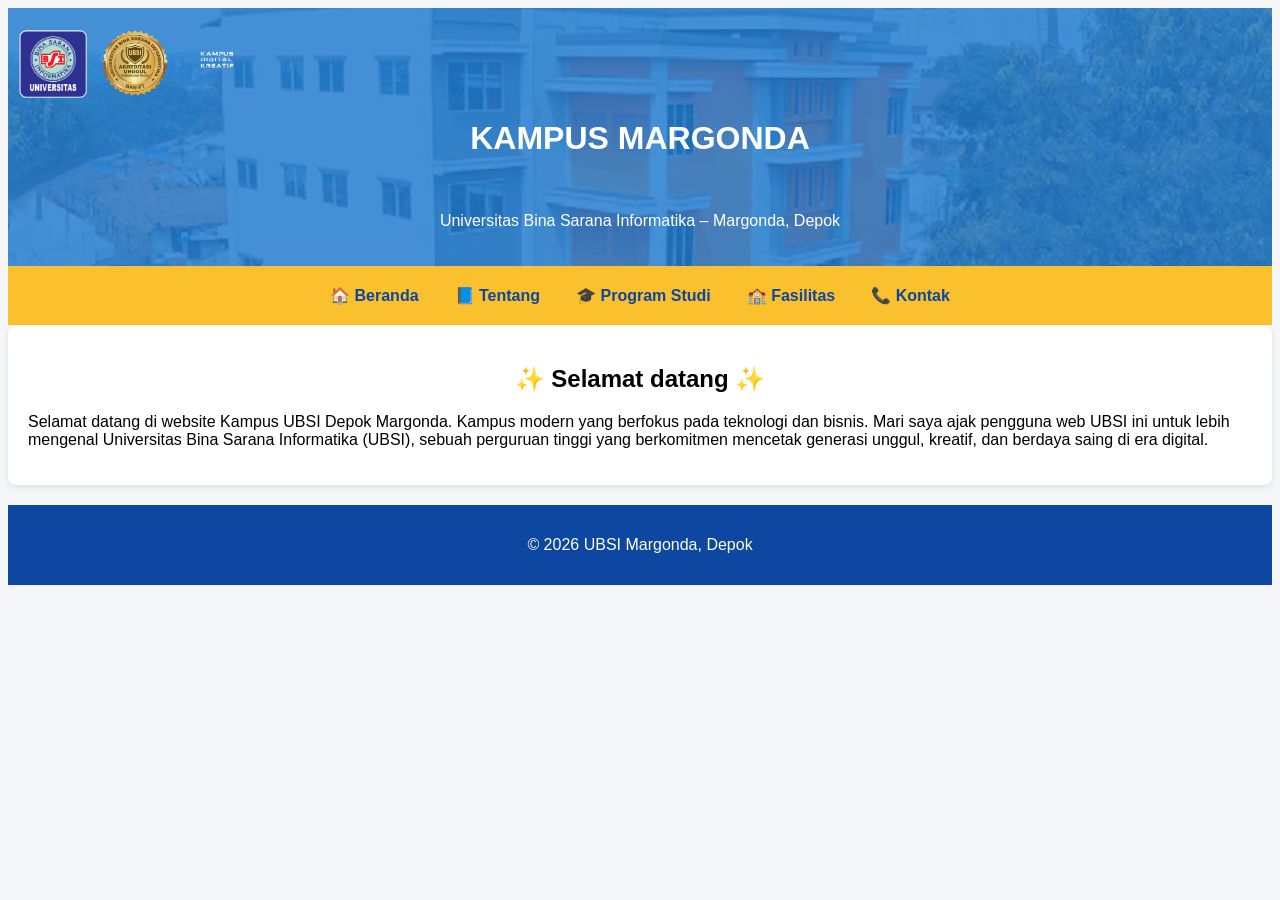
<file: index.html>
<!DOCTYPE html>
<html lang="id">
<head>
    <meta charset="UTF-8">
    <meta name="viewport" content="width=device-width, initial-scale=1.0">
    <title>UBSI Depok Margonda</title>
    <link rel="stylesheet" href="style.css">
</head>
<body>

     <header class="header">
    <div class="header-logo">
        <img src="UBSILOGO.png" alt="Logo 1">
        <img src="ubsi_unggul Rev-01.png" alt="Logo 2">
        <img src="KampusDigitalKreatifNEWWhite.png" alt="Logo 3">
    </div>
    <h1 style="text-align: center;">KAMPUS MARGONDA</h1> <br>
    <p style="text-align: center;">Universitas Bina Sarana Informatika – Margonda, Depok</p>
</header>

<nav>
    <a href="index.html">🏠 Beranda</a>
    <a href="about.html">📘 Tentang</a>
    <a href="prodi.html">🎓 Program Studi</a>
    <a href="fasilitas.html">🏫 Fasilitas</a>
    <a href="contact.html">📞 Kontak</a>
</nav>                   

<main class="container">
    <div class="card">
      <h2 style="text-align: center;">✨ Selamat datang ✨</h2>

        <p>
            Selamat datang di website Kampus UBSI Depok Margonda.
            Kampus modern yang berfokus pada teknologi dan bisnis. Mari saya ajak pengguna web UBSI 
            ini untuk lebih mengenal Universitas Bina Sarana Informatika (UBSI), sebuah perguruan
            tinggi yang berkomitmen mencetak generasi unggul, kreatif, dan berdaya saing di era digital. <br>
        </p>
    </div>
</main>

<footer>
    <p>© 2026 UBSI Margonda, Depok</p>
</footer>

</body>
</html>
</file>
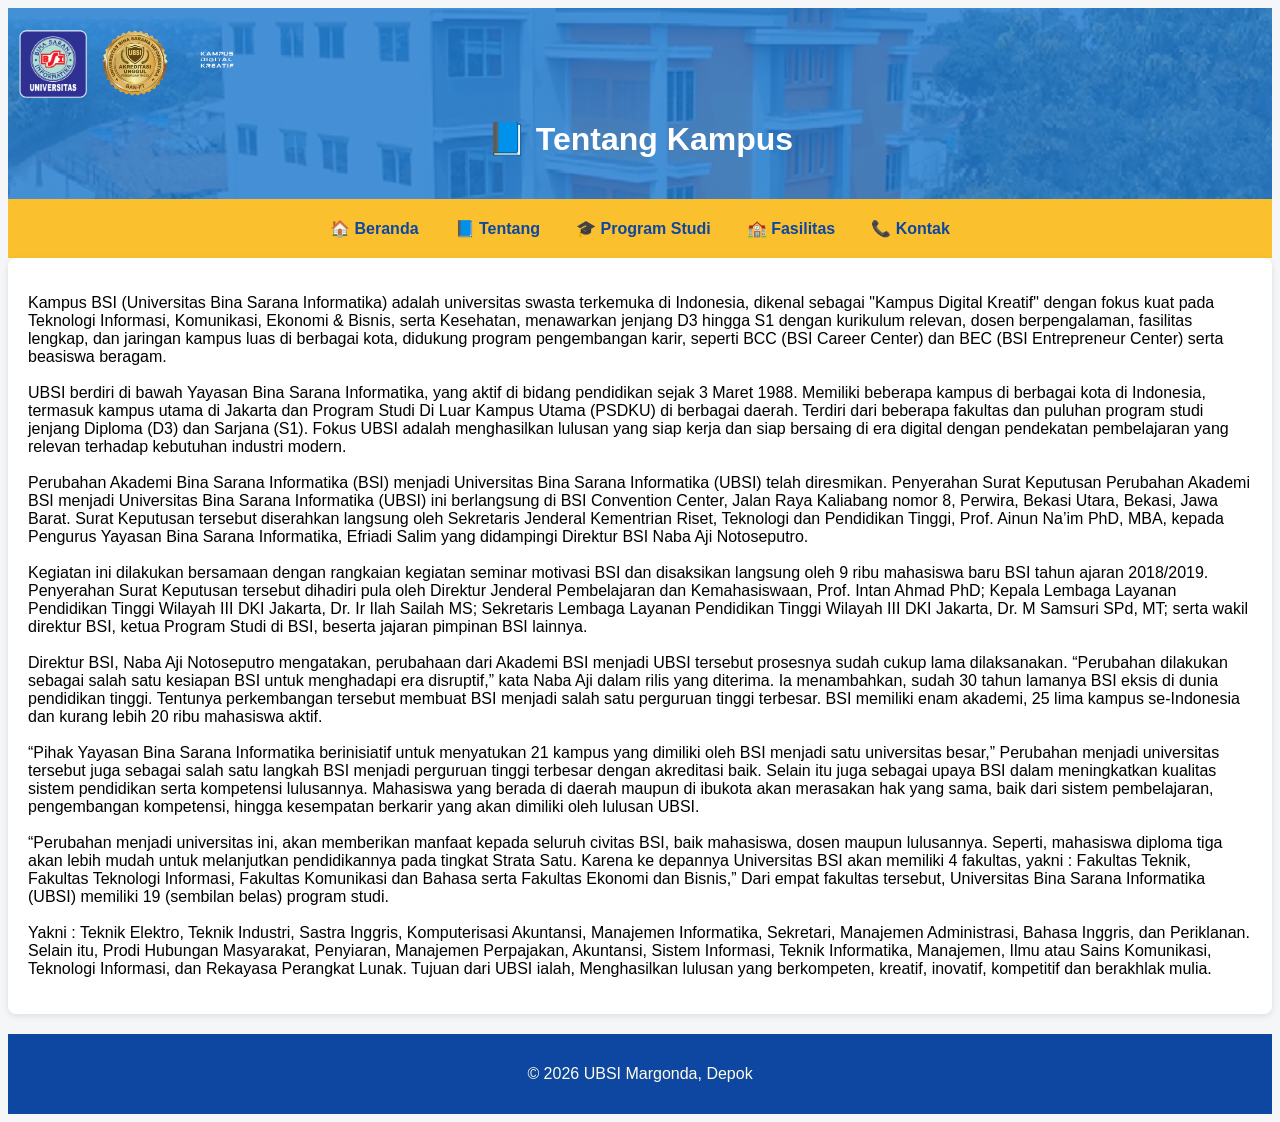
<file: about.html>
<!DOCTYPE html>
<html lang="id">
<head>
    <meta charset="UTF-8">
    <meta name="viewport" content="width=device-width, initial-scale=1.0">
    <title>Tentang UBSI Depok</title>
    <link rel="stylesheet" href="style.css">
</head>
<body>

    <header class="header">
    <div class="header-logo">
        <img src="UBSILOGO.png" alt="Logo 1">
        <img src="ubsi_unggul Rev-01.png" alt="Logo 2">
        <img src="KampusDigitalKreatifNEWWhite.png" alt="Logo 3">
    </div>

   <h1 style="text-align: center;">📘 Tentang Kampus</h1>
</header>

<nav>
    <a href="index.html">🏠 Beranda</a>
    <a href="about.html">📘 Tentang</a>
    <a href="prodi.html">🎓 Program Studi</a>
    <a href="fasilitas.html">🏫 Fasilitas</a>
    <a href="contact.html">📞 Kontak</a>
</nav>

<main class="container">
    <div class="card">
        <p>
            Kampus BSI (Universitas Bina Sarana Informatika) adalah universitas swasta terkemuka di Indonesia, dikenal sebagai 
            "Kampus Digital Kreatif" dengan fokus kuat pada Teknologi Informasi, Komunikasi, Ekonomi & Bisnis, 
            serta Kesehatan, menawarkan jenjang D3 hingga S1 dengan kurikulum relevan, dosen berpengalaman, fasilitas lengkap,
            dan jaringan kampus luas di berbagai kota, didukung program pengembangan karir,
            seperti BCC (BSI Career Center) dan BEC (BSI Entrepreneur Center) serta beasiswa beragam. <br>
            <br>
            UBSI berdiri di bawah Yayasan Bina Sarana Informatika, yang aktif di bidang pendidikan sejak 3 Maret 1988.
            Memiliki beberapa kampus di berbagai kota di Indonesia, termasuk kampus utama di Jakarta dan 
            Program Studi Di Luar Kampus Utama (PSDKU) di berbagai daerah. Terdiri dari beberapa fakultas dan puluhan program studi jenjang Diploma (D3) dan Sarjana (S1).
            Fokus UBSI adalah menghasilkan lulusan yang siap kerja dan siap bersaing di era digital dengan pendekatan pembelajaran
            yang relevan terhadap kebutuhan industri modern. <br>
            <br>
           Perubahan Akademi Bina Sarana Informatika (BSI) menjadi Universitas Bina Sarana Informatika (UBSI) telah diresmikan.
           Penyerahan Surat Keputusan Perubahan Akademi BSI menjadi Universitas Bina Sarana Informatika (UBSI) ini berlangsung di BSI Convention Center, 
           Jalan Raya Kaliabang nomor 8, Perwira, Bekasi Utara, Bekasi, Jawa Barat. Surat Keputusan tersebut diserahkan langsung oleh Sekretaris Jenderal Kementrian Riset, 
           Teknologi dan Pendidikan Tinggi, Prof. Ainun Na’im PhD, MBA, kepada Pengurus Yayasan Bina Sarana Informatika, Efriadi Salim yang didampingi Direktur BSI Naba Aji Notoseputro. <br>
           <br>
           Kegiatan ini dilakukan bersamaan dengan rangkaian kegiatan seminar motivasi BSI dan disaksikan langsung oleh 9 ribu mahasiswa baru BSI tahun ajaran 2018/2019. 
           Penyerahan Surat Keputusan tersebut dihadiri pula oleh Direktur Jenderal Pembelajaran dan Kemahasiswaan, Prof. Intan Ahmad PhD; Kepala Lembaga Layanan Pendidikan Tinggi Wilayah III DKI Jakarta, 
           Dr. Ir Ilah Sailah MS; Sekretaris Lembaga Layanan Pendidikan Tinggi Wilayah III DKI Jakarta, Dr. M Samsuri SPd, MT; serta wakil direktur BSI, ketua Program Studi di BSI, 
           beserta jajaran pimpinan BSI lainnya. <br>
           <br>
           Direktur BSI, Naba Aji Notoseputro mengatakan, perubahaan dari Akademi BSI menjadi UBSI tersebut prosesnya sudah cukup lama dilaksanakan. 
           “Perubahan dilakukan sebagai salah satu kesiapan BSI untuk menghadapi era disruptif,” kata Naba Aji dalam rilis yang diterima. Ia menambahkan, sudah 30 tahun lamanya BSI eksis di dunia pendidikan tinggi. 
           Tentunya perkembangan tersebut membuat BSI menjadi salah satu perguruan tinggi terbesar. BSI memiliki enam akademi, 25 lima kampus se-Indonesia dan kurang lebih 20 ribu mahasiswa aktif. <br>
           <br>
           “Pihak Yayasan Bina Sarana Informatika berinisiatif untuk menyatukan 21 kampus yang dimiliki oleh BSI menjadi satu universitas besar,” Perubahan menjadi universitas tersebut juga sebagai salah satu langkah BSI 
           menjadi perguruan tinggi terbesar dengan akreditasi baik. Selain itu juga sebagai upaya BSI dalam meningkatkan kualitas sistem pendidikan serta kompetensi lulusannya. 
           Mahasiswa yang berada di daerah maupun di ibukota akan merasakan hak yang sama, baik dari sistem pembelajaran, pengembangan kompetensi, hingga kesempatan berkarir yang akan dimiliki oleh lulusan UBSI. <br>
            <br>
           “Perubahan menjadi universitas ini, akan memberikan manfaat kepada seluruh civitas BSI, baik mahasiswa, dosen maupun lulusannya. Seperti, mahasiswa diploma tiga 
           akan lebih mudah untuk melanjutkan pendidikannya pada tingkat Strata Satu.
           Karena ke depannya Universitas BSI akan memiliki 4 fakultas, yakni : Fakultas Teknik, Fakultas Teknologi Informasi, Fakultas Komunikasi dan Bahasa serta Fakultas Ekonomi dan Bisnis,” Dari empat fakultas tersebut, 
           Universitas Bina Sarana Informatika (UBSI) memiliki 19 (sembilan belas) program studi. <br>
           <br>
           Yakni : Teknik Elektro, Teknik Industri, Sastra Inggris, Komputerisasi Akuntansi, Manajemen Informatika, Sekretari, 
           Manajemen Administrasi, Bahasa Inggris, dan Periklanan. Selain itu, Prodi Hubungan Masyarakat, Penyiaran, Manajemen Perpajakan, Akuntansi, Sistem Informasi, Teknik Informatika, 
           Manajemen, Ilmu atau Sains Komunikasi, Teknologi Informasi, dan Rekayasa Perangkat Lunak. Tujuan dari UBSI ialah, Menghasilkan lulusan yang berkompeten, kreatif, inovatif, kompetitif dan berakhlak mulia.


        </p>
    </div>
</main>

<footer>
    <p>© 2026 UBSI Margonda, Depok</p>
</footer>

</body>
</html>
</file>
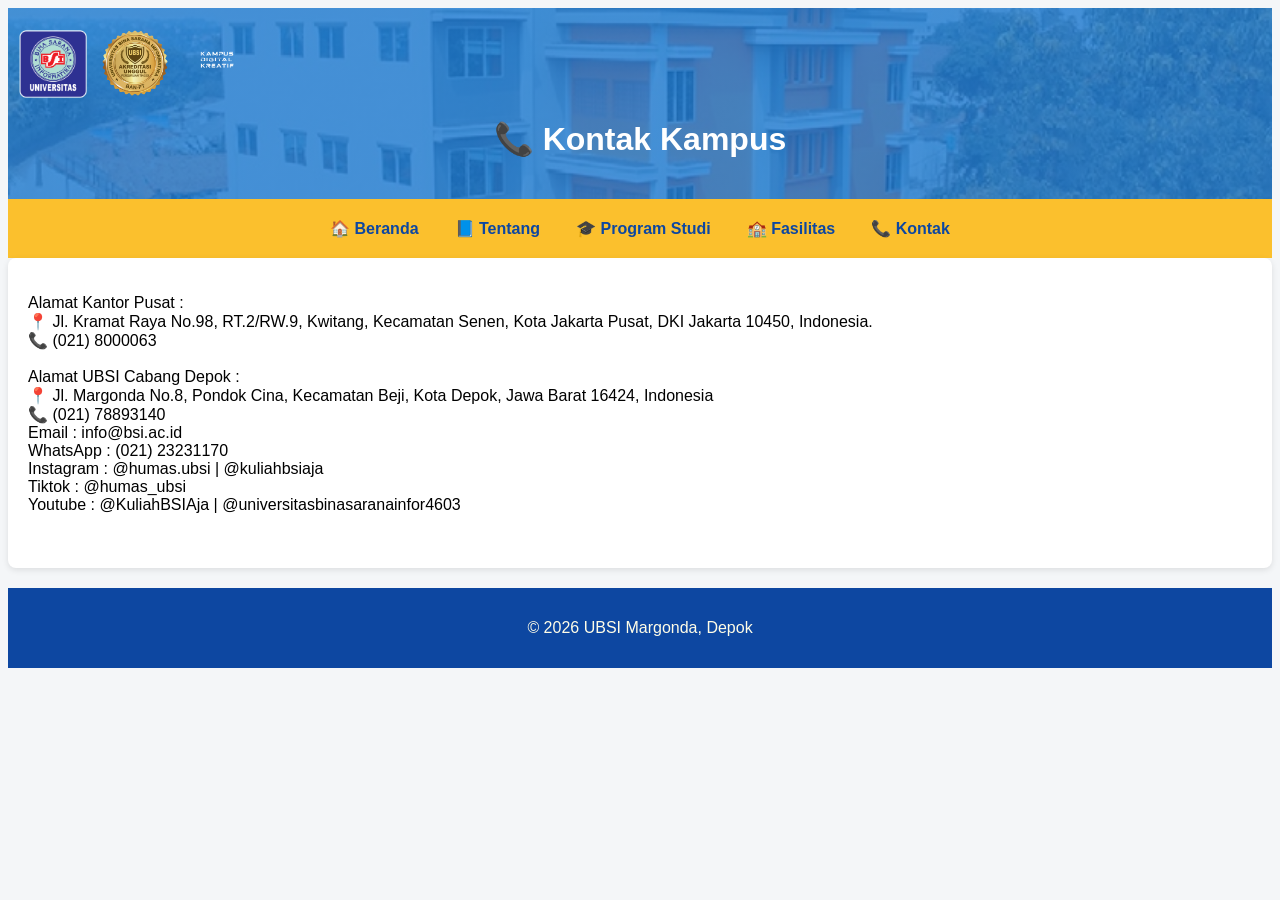
<file: contact.html>
<!DOCTYPE html>
<html lang="id">
<head>
    <meta charset="UTF-8">
    <meta name="viewport" content="width=device-width, initial-scale=1.0">
    <title>Kontak UBSI Depok</title>
    <link rel="stylesheet" href="style.css">
</head>
<body>

     <header class="header">
    <div class="header-logo">
        <img src="UBSILOGO.png" alt="Logo 1">
        <img src="ubsi_unggul Rev-01.png" alt="Logo 2">
        <img src="KampusDigitalKreatifNEWWhite.png" alt="Logo 3">
    </div>
    <h1 style="text-align: center;">📞 Kontak Kampus</h1>
</header>

<nav>
    <a href="index.html">🏠 Beranda</a>
    <a href="about.html">📘 Tentang</a>
    <a href="prodi.html">🎓 Program Studi</a>
    <a href="fasilitas.html">🏫 Fasilitas</a>
    <a href="contact.html">📞 Kontak</a>
</nav>

<main class="container">
    <div class="card">
        <p>
            Alamat Kantor Pusat : <br>
            📍 Jl. Kramat Raya No.98, RT.2/RW.9, Kwitang, Kecamatan Senen,
               Kota Jakarta Pusat, DKI Jakarta 10450, Indonesia. <br>
            📞 (021) 8000063 <br>
            <br>
            Alamat UBSI Cabang Depok : <br>
            📍 Jl. Margonda No.8, Pondok Cina, Kecamatan Beji, Kota Depok, Jawa Barat 16424, Indonesia <br>
            📞 (021) 78893140 <br>
            Email : info@bsi.ac.id <br>
            WhatsApp : (021) 23231170 <br>
            Instagram : @humas.ubsi | @kuliahbsiaja <br>
            Tiktok : @humas_ubsi <br>
            Youtube : @KuliahBSIAja | @universitasbinasaranainfor4603 <br>
            <br>
            </p>
        </div>
        </main>

<footer>
    <p>© 2026 UBSI Margonda, Depok</p>
</footer>

</body>
</html>
</file>
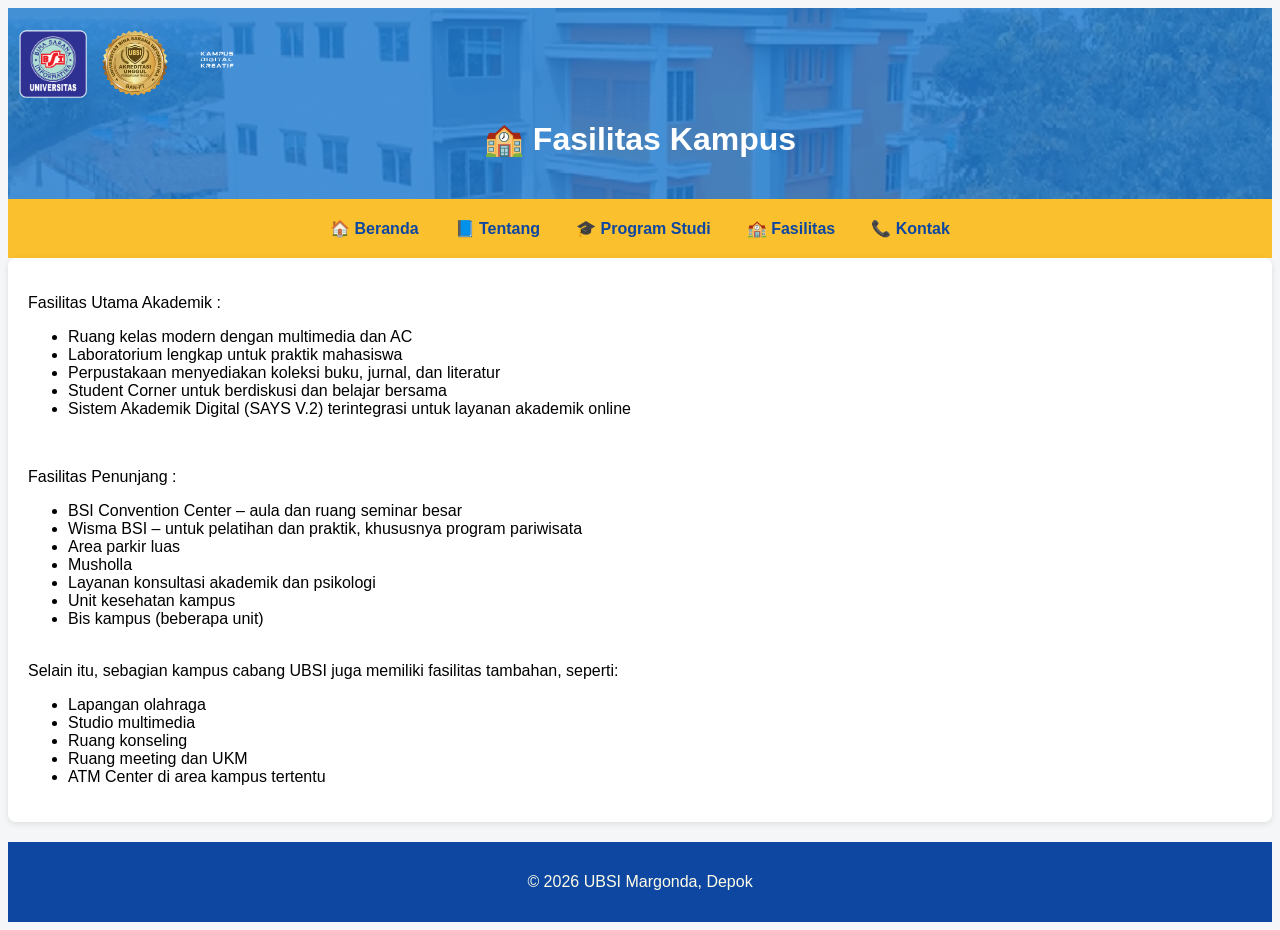
<file: fasilitas.html>
<!DOCTYPE html>
<html lang="id">
<head>
    <meta charset="UTF-8">
    <meta name="viewport" content="width=device-width, initial-scale=1.0">
    <title>Fasilitas UBSI</title>
    <link rel="stylesheet" href="style.css">
</head>
<body>


     <header class="header">
    <div class="header-logo">
        <img src="UBSILOGO.png" alt="Logo 1">
        <img src="ubsi_unggul Rev-01.png" alt="Logo 2">
        <img src="KampusDigitalKreatifNEWWhite.png" alt="Logo 3">
    </div>
    <h1 style="text-align: center;">🏫 Fasilitas Kampus</h1>
</header>

<nav>
    <a href="index.html">🏠 Beranda</a>
    <a href="about.html">📘 Tentang</a>
    <a href="prodi.html">🎓 Program Studi</a>
    <a href="fasilitas.html">🏫 Fasilitas</a>
    <a href="contact.html">📞 Kontak</a>
</nav>

<main class="container">
    <div class="card">
    <p>Fasilitas Utama Akademik :</p>
<ul>
    <li>Ruang kelas modern dengan multimedia dan AC</li>
    <li>Laboratorium lengkap untuk praktik mahasiswa</li>
    <li>Perpustakaan menyediakan koleksi buku, jurnal, dan literatur</li>
    <li>Student Corner untuk berdiskusi dan belajar bersama</li>
    <li>Sistem Akademik Digital (SAYS V.2) terintegrasi untuk layanan akademik online</li>
</ul>
<br>
    <p>Fasilitas Penunjang :</p> 
<ul>
    <li>BSI Convention Center – aula dan ruang seminar besar</li>
    <li>Wisma BSI – untuk pelatihan dan praktik, khususnya program pariwisata</li>
    <li>Area parkir luas</li>
    <li>Musholla</li>
    <li>Layanan konsultasi akademik dan psikologi</li>
    <li>Unit kesehatan kampus</li>
    <li>Bis kampus (beberapa unit)</li>
</ul>
<br>
Selain itu, sebagian kampus cabang UBSI juga memiliki fasilitas tambahan, seperti:
<ul>
    <li>Lapangan olahraga</li>
    <li>Studio multimedia</li>
    <li>Ruang konseling</li>
    <li>Ruang meeting dan UKM</li>
    <li>ATM Center di area kampus tertentu</li>
</ul>

    </div>
</main>

<footer>
    <p>© 2026 UBSI Margonda, Depok</p>
</footer>

</body>
</html>
</file>
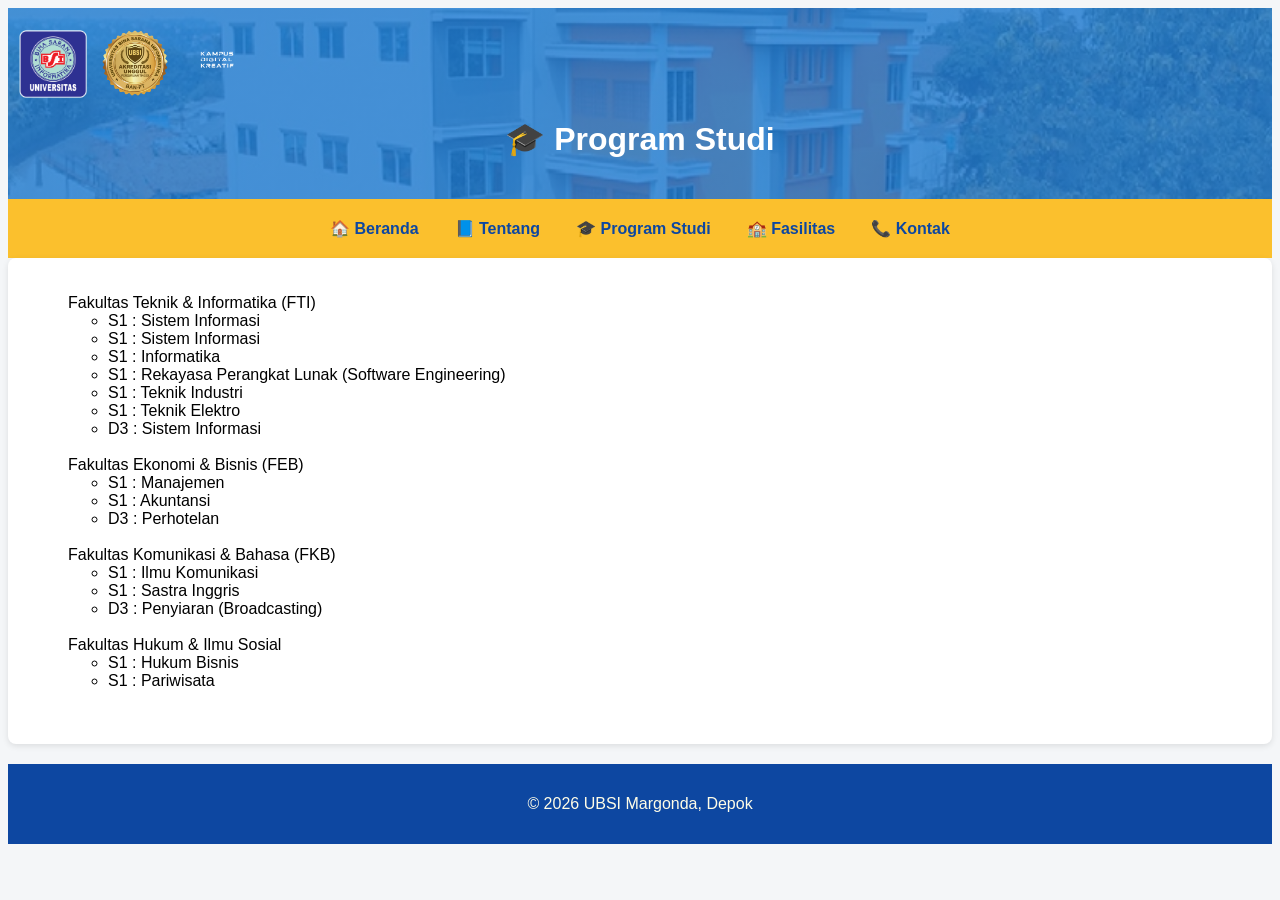
<file: prodi.html>
<!DOCTYPE html>
<html lang="id">
<head>
    <meta charset="UTF-8">
    <meta name="viewport" content="width=device-width, initial-scale=1.0">
    <title>Program Studi UBSI</title>
    <link rel="stylesheet" href="style.css">
</head>
<body>

     <header class="header">
    <div class="header-logo">
        <img src="UBSILOGO.png" alt="Logo 1">
        <img src="ubsi_unggul Rev-01.png" alt="Logo 2">
        <img src="KampusDigitalKreatifNEWWhite.png" alt="Logo 3">
    </div>
    <h1 style="text-align: center;">🎓 Program Studi</h1>
</header>

<nav>
    <a href="index.html">🏠 Beranda</a>
    <a href="about.html">📘 Tentang</a>
    <a href="prodi.html">🎓 Program Studi</a>
    <a href="fasilitas.html">🏫 Fasilitas</a>
    <a href="contact.html">📞 Kontak</a>
</nav>

<main class="container">
    <div class="card">
        <ul>
            Fakultas Teknik & Informatika (FTI)
            <ul>
                <li>S1 : Sistem Informasi</li>
                <li>S1 : Sistem Informasi</li>
                <li>S1 : Informatika</li>
                <li>S1 : Rekayasa Perangkat Lunak (Software Engineering)</li>
                <li>S1 : Teknik Industri</li>
                <li>S1 : Teknik Elektro</li>
                <li>D3 : Sistem Informasi </li>
            </ul> <br>
            Fakultas Ekonomi & Bisnis (FEB) 
            <ul>
                <li>S1 : Manajemen</li>
                <li>S1 : Akuntansi</li>
                <li>D3 : Perhotelan</li>
            </ul> <br>
            Fakultas Komunikasi & Bahasa (FKB)
            <ul>
                <li>S1 : Ilmu Komunikasi</li>
                <li>S1 : Sastra Inggris</li>
                <li>D3 : Penyiaran (Broadcasting) </li>
            </ul> <br>
            Fakultas Hukum & Ilmu Sosial
            <ul>
                <li>S1 : Hukum Bisnis</li>
                <li>S1 : Pariwisata</li>
            </ul> <br>
        </ul>
    </div>
</main>

<footer>
    <p>© 2026 UBSI Margonda, Depok</p>
</footer>

</body>
</html>
</file>
<file: style.css>
body {
    font-family: Arial, sans-serif;
    background-color: #f4f6f8;
}

/* HEADER */
header {
    color: white;
    text-align: center;
    padding: 40px;

    background-image: linear-gradient(
        rgba(25, 118, 210, 0.8),   /* biru */
        rgba(25, 118, 210, 0.8)
    ),
    url("ubsi-margonda.jpg");

    background-size: cover;
    background-position: center;
    background-repeat: no-repeat;
}

/* NAVBAR */
nav {
    background-color: #1976d2; /* biru */
    display: flex;
    justify-content: center;
    flex-wrap: wrap;
}

nav a {
    color: #fffde7; /* kuning muda */
    padding: 20px 18px;
    text-decoration: none;
    font-weight: bold;
}

nav a:hover {
    background-color: #fbc02d; /* kuning */
    color: #0d47a1;            /* biru tua */
}

/* CARD */
.card {
    background-color: #ffffff;
    padding: 20px;
    border-radius: 8px;
    box-shadow: 0 2px 6px rgba(0,0,0,0.1);
}

/* FOOTER */
footer {
    background-color: #0d47a1; /* biru tua */
    color: #fffde7;            /* kuning muda */
    text-align: center;
    padding: 15px;
    margin-top: 20px;
}
body {
    font-family: Arial, sans-serif;
    background-color: #f4f6f8;
}

/* HEADER */
.header {
    background-color: #0d47a1;
    color: white;
    text-align: left;
    padding: 20px 10px;
}

.header-logo {
    display: flex;
    justify-content: left;
    align-items: center;
    gap: 12px; /* jarak antar logo */
    margin-bottom: 10px;
}

.header-logo img {
    width: 70px;   /* ukuran logo kecil */
    height: auto;
}


/* NAVBAR */
nav {
    background-color: #fbc02d; /* kuning */
    display: flex;
    justify-content: center;
    flex-wrap: wrap;
}

nav a {
    color: #0d47a1; /* biru tua */
    padding: 20px 18px;
    text-decoration: none;
    font-weight: bold;
}

nav a:hover {
    background-color: #0d47a1; /* biru */
    color: #ffffff;
}



/* CARD */
.card {
    background-color: #ffffff;
    padding: 20px;
    border-radius: 8px;
    box-shadow: 0 2px 6px rgba(0,0,0,0.1);
}

/* FOOTER */
footer {
    background-color: #0d47a1; /* biru tua */
    color: #fffde7;            /* kuning muda */
    text-align: center;
    padding: 15px;
    margin-top: 20px;
}
</file>
